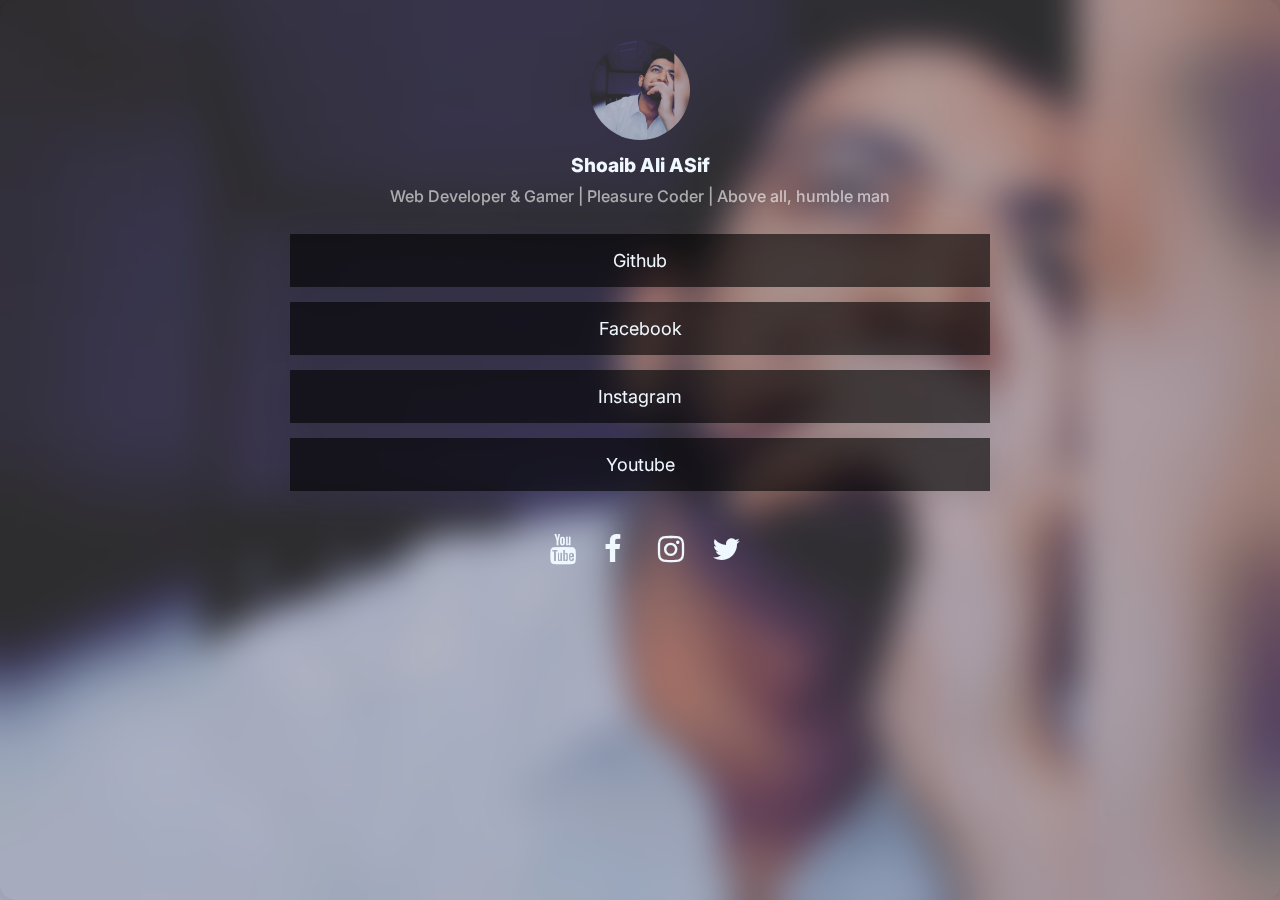
<file: index.html>
<!DOCTYPE html>
<html lang="en">
  <head>
    <meta charset="UTF-8" />
    <meta http-equiv="X-UA-Compatible" content="IE=edge" />
    <meta name="viewport" content="width=device-width, initial-scale=1.0" />
    <link rel="stylesheet" href="./css/style.css" />
    <title>Shoaib Ali Asif</title>
    <link rel="preconnect" href="https://fonts.googleapis.com" />
    <link rel="preconnect" href="https://fonts.gstatic.com" crossorigin />
    <link
      href="https://fonts.googleapis.com/css2?family=Inter:wght@200;300;400&display=swap"
      rel="stylesheet"
    />
    <link
      rel="stylesheet"
      href="https://cdnjs.cloudflare.com/ajax/libs/font-awesome/4.7.0/css/font-awesome.min.css"
    />
  </head>
  <body>
    <div class="container">
      <div class="main">
        <div class="details">
          <img class="img" src="./image/pic.jpg" alt="" />
          <div class="name">Shoaib Ali ASif</div>
          <div class="tagLine">
            Web Developer & Gamer | Pleasure Coder | Above all, humble man
          </div>
        </div>
        <div class="links">
          <a href="https://github.com/Shoaib-Ali-ASif" id="link">Github</a>
          <a href="https://www.facebook.com/profile.php?id=100092518539945" id="link">Facebook</a>
          <a href="#" id="link">Instagram</a>
          <a href="https://www.youtube.com/@ValorantAces69" id="link">Youtube</a>
        </div>
      </div>
      <div class="icons">
        <a href="https://www.youtube.com/@ValorantAces69" class="fa fa-youtube"></a>
        <a href="" class="fa fa-facebook"></a>

        <a href="#" class="fa fa-instagram"></a>
        <a href="#" class="fa fa-twitter"></a>
      </div>
    </div>
  </body>
</html>
</file>
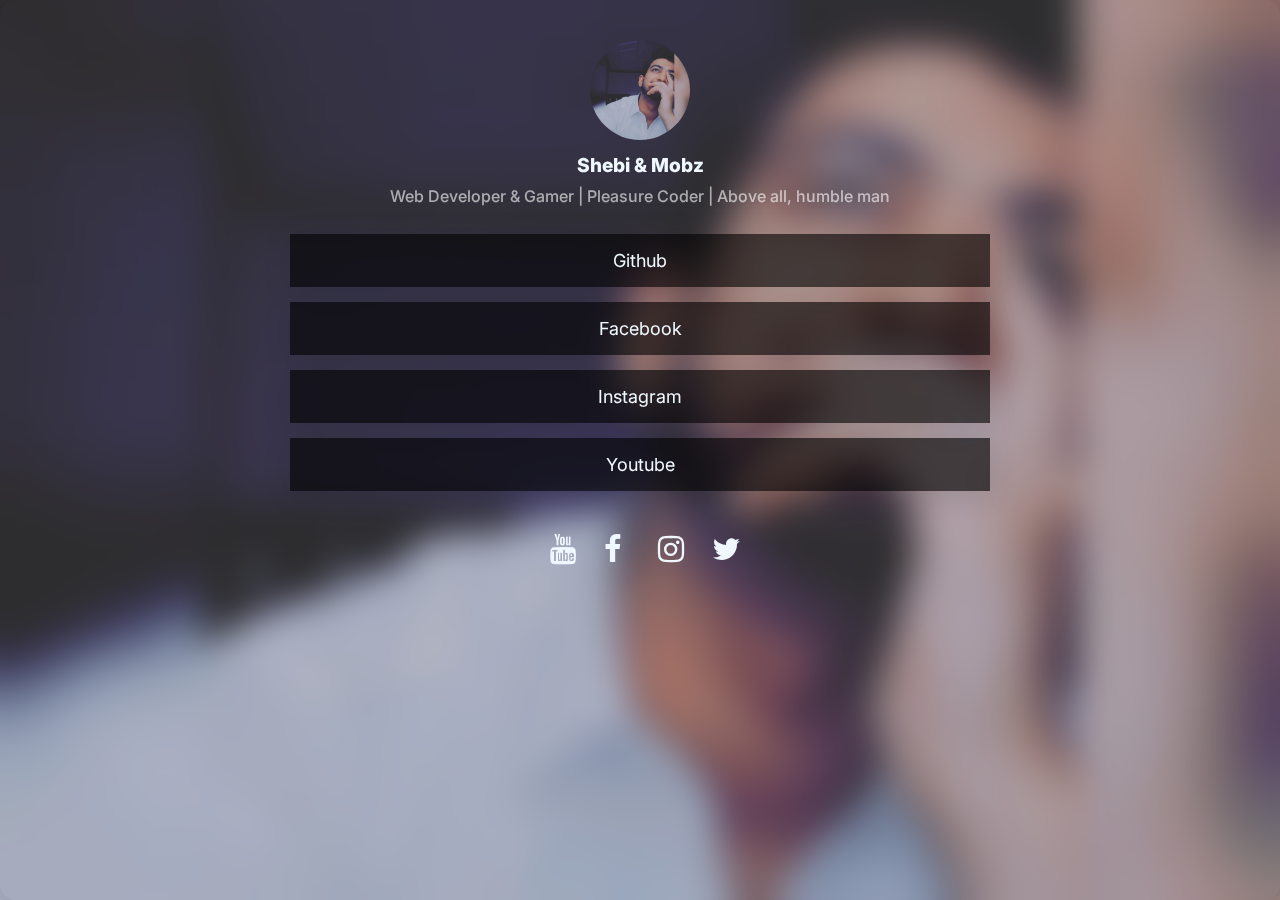
<file: html/index.html>
<!DOCTYPE html>
<html lang="en">
  <head>
    <meta charset="UTF-8" />
    <meta http-equiv="X-UA-Compatible" content="IE=edge" />
    <meta name="viewport" content="width=device-width, initial-scale=1.0" />
    <link rel="stylesheet" href="../css/style.css" />
    <title>Shebi & Mobz</title>
    <link rel="preconnect" href="https://fonts.googleapis.com" />
    <link rel="preconnect" href="https://fonts.gstatic.com" crossorigin />
    <link
      href="https://fonts.googleapis.com/css2?family=Inter:wght@200;300;400&display=swap"
      rel="stylesheet"
    />
    <link
      rel="stylesheet"
      href="https://cdnjs.cloudflare.com/ajax/libs/font-awesome/4.7.0/css/font-awesome.min.css"
    />
  </head>
  <body>
    <div class="container">
      <div class="main">
        <div class="details">
          <img class="img" src="../image/pic.jpg" alt="" />
          <div class="name">Shebi & Mobz</div>
          <div class="tagLine">
            Web Developer & Gamer | Pleasure Coder | Above all, humble man
          </div>
        </div>
        <div class="links">
          <a href="https://github.com/Shoaib-Ali-ASif" id="link">Github</a>
          <a href="#" id="link">Facebook</a>
          <a href="#" id="link">Instagram</a>
          <a href="https://www.youtube.com/@ValorantAces69" id="link">Youtube</a>
        </div>
      </div>
      <div class="icons">
        <a href="https://www.youtube.com/@ValorantAces69" class="fa fa-youtube"></a>
        <a href="" class="fa fa-facebook"></a>

        <a href="#" class="fa fa-instagram"></a>
        <a href="#" class="fa fa-twitter"></a>
      </div>
    </div>
  </body>
</html>
</file>
<file: css/style.css>
* {
  margin: 0%;
  padding: 0%;
  box-sizing: border-box;
  font-family: "Inter", sans-serif;
  color: aliceblue;
  -webkit-font-smoothing: antialiased;
}

body {
  height: 100vh;
  background-image: url("../image/pic.jpg");
  background-repeat: no-repeat;
  background-size: cover;
  background-position: center;
  width: 100%;
  border-radius: 16px;
  border-radius: 16px;
  box-shadow: 0 4px 30px rgba(0, 0, 0, 0.1);
  backdrop-filter: blur(18.3px);
  -webkit-backdrop-filter: blur(18.3px);
}

.container {
  padding: 40px;
  display: flex;
  flex-direction: column;
  align-items: center;
  height: 100vh;
  /* justify-content: space-evenly; */
  gap: 30px;
}
.main {
  display: flex;
  flex-direction: column;
  align-items: center;
  gap: 30px;
}

.details {
  display: flex;
  flex-direction: column;
  align-items: center;
  gap: 12.5px;
}

.img {
  height: 100px;
  width: 100px;
  border-radius: 50%;
}

.name {
  font-weight: 800;
  font-size: larger;
}
.tagLine {
  font-weight: 500;
  color: rgba(255, 255, 255, 0.6);
  line-height: 15px;
}

.links {
  display: flex;
  flex-direction: column;
  gap: 15px;
  align-items: center;
}

#link {
  text-decoration: none;
  cursor: pointer;
  width: 700px;
  text-align: center;
  font-size: 18px;
  padding: 16px 20px;
  background: rgba(0, 0, 0, 0.62);
  box-shadow: 0 4px 30px rgba(0, 0, 0, 0.1);
  backdrop-filter: blur(12.3px);
  -webkit-backdrop-filter: blur(12.3px);
  transition: all 0.1s ease-in-out;
}
#link:hover {
  scale: 1.05;
}

.fa {
  padding: 20px;
  font-size: 100px;
  width: 50px;
  text-align: center;
  text-decoration: none;
  scale: 1.9;
  transition: all 0.1s ease-in-out;
}

.fa:hover {
  scale: 2;
}
</file>
